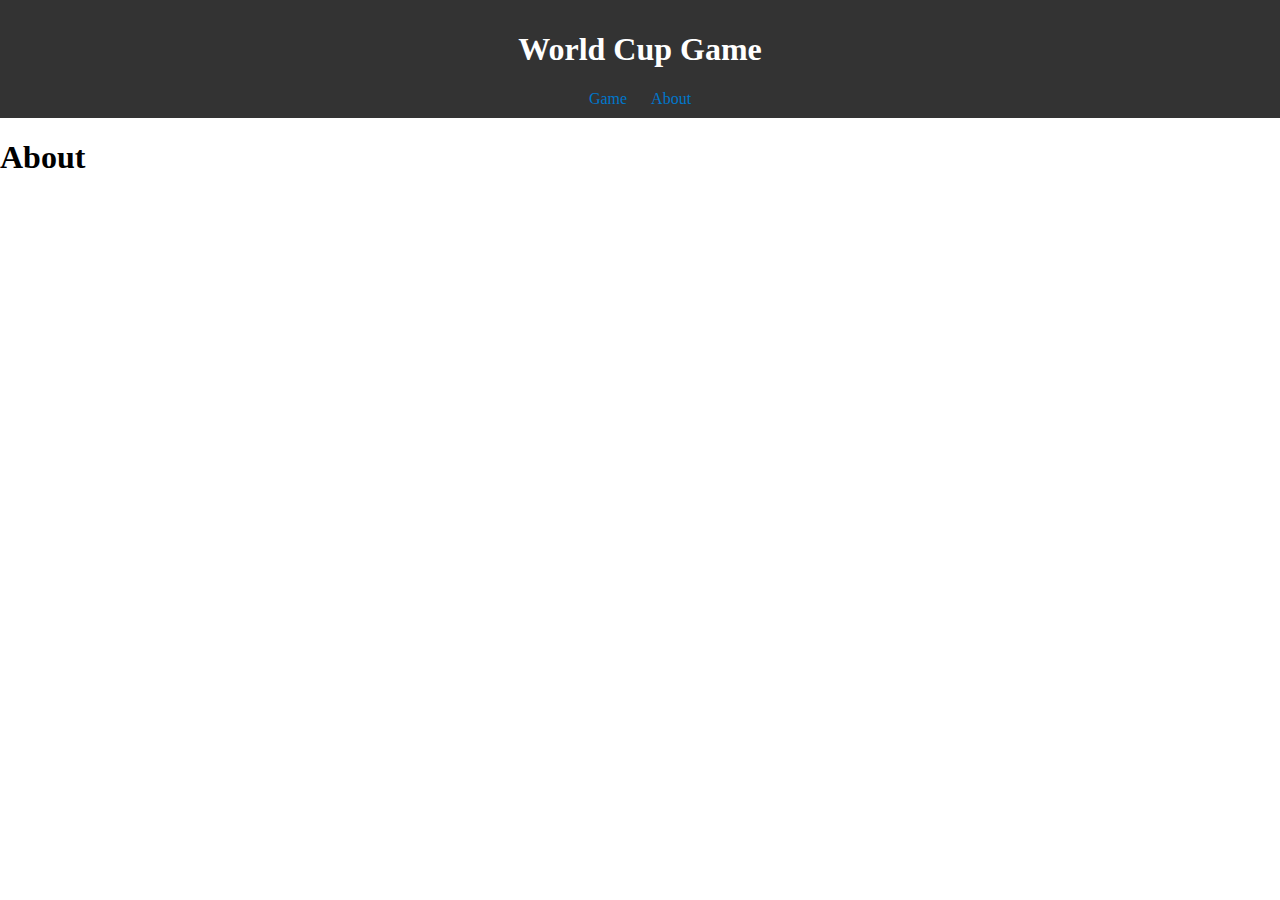
<file: about.html>
<!DOCTYPE html>
<html lang="en">
<head>
    <meta charset="UTF-8">
    <title>About</title>
    <link href="main.css" rel="stylesheet"></link>
</head>
<body>
<div class="container">
    <header class="page-header">
        <h1 class="page-title">World Cup Game</h1>
        <nav>
            <ul>
                <li><a href="index.html">Game</a></li>
                <li><a href="about.html">About</a></li>
            </ul>
        </nav>
    </header>
    </div>
<h1>About</h1>
</body>
</html>
</file>
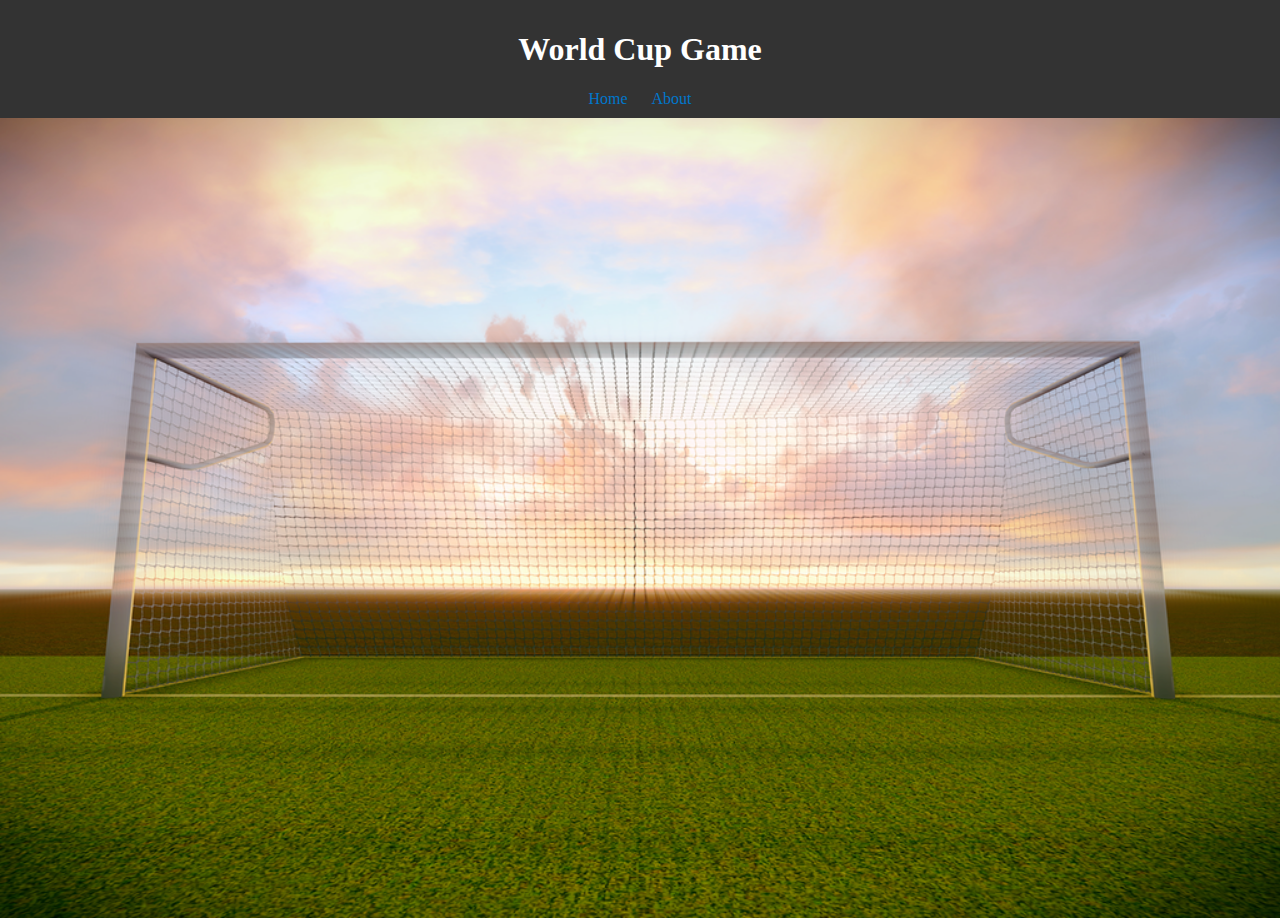
<file: penalties.html>
<!DOCTYPE html>
<html lang="en">
<head>
    <meta charset="UTF-8">
    <title>Pilkut</title>
    <link href="main.css" rel="stylesheet">
</head>
<body>
<div class="container">
    <header class="page-header">
        <h1 class="page-title">World Cup Game</h1>
        <nav>
            <ul>
                <li><a href="index.html">Home</a></li>
                <li><a href="about.html">About</a></li>
            </ul>
        </nav>
    </header>
</div>
<div id="goal">
    <img src="img/goal.png" alt="goal post">
</div>
</body>
</html>
</file>
<file: main.css>
body {
    margin: 0;
    padding: 0;
}

.container {
    display: flex;
    align-items: center;
    overflow: hidden;
    position: relative;
}
.container ul {
    list-style: none;
    padding: 0;
    margin: 0;
    text-align: center;
}
.container li {
    display: inline-block;
    margin: 0 10px;
}
.container a {
    color: #0077cc;
    text-decoration: none;
    transition: color 0.3s ease;
}
.container a:hover {
    color: #0199cc;
}

.page-header {
    background-color: #333;
    color: #fff;
    padding: 10px;
    text-align: center;
    width: 100%;
}

#map {
    height: 400px;
    width: 49%;
}

.box {
    width: 49%;
    border-radius: 6px;
    box-shadow: rgba(0, 0, 0, 0.3) 3px 3px 10px;
    margin-bottom: 1rem;
    padding: 1rem;
    font-size: x-small;
}

.box header {
    margin: 0;
}

.box table {
    width: 100%;
    text-align: center;
    border: #444 solid 1px;
    border-radius: 4px;
}

.box li {
    width: 50%;
    text-align: center;
    border: #444 solid 1px;
    border-radius: 4px;
}

#goal img {
    width: 100%;
    height: 50%;
}
</file>
